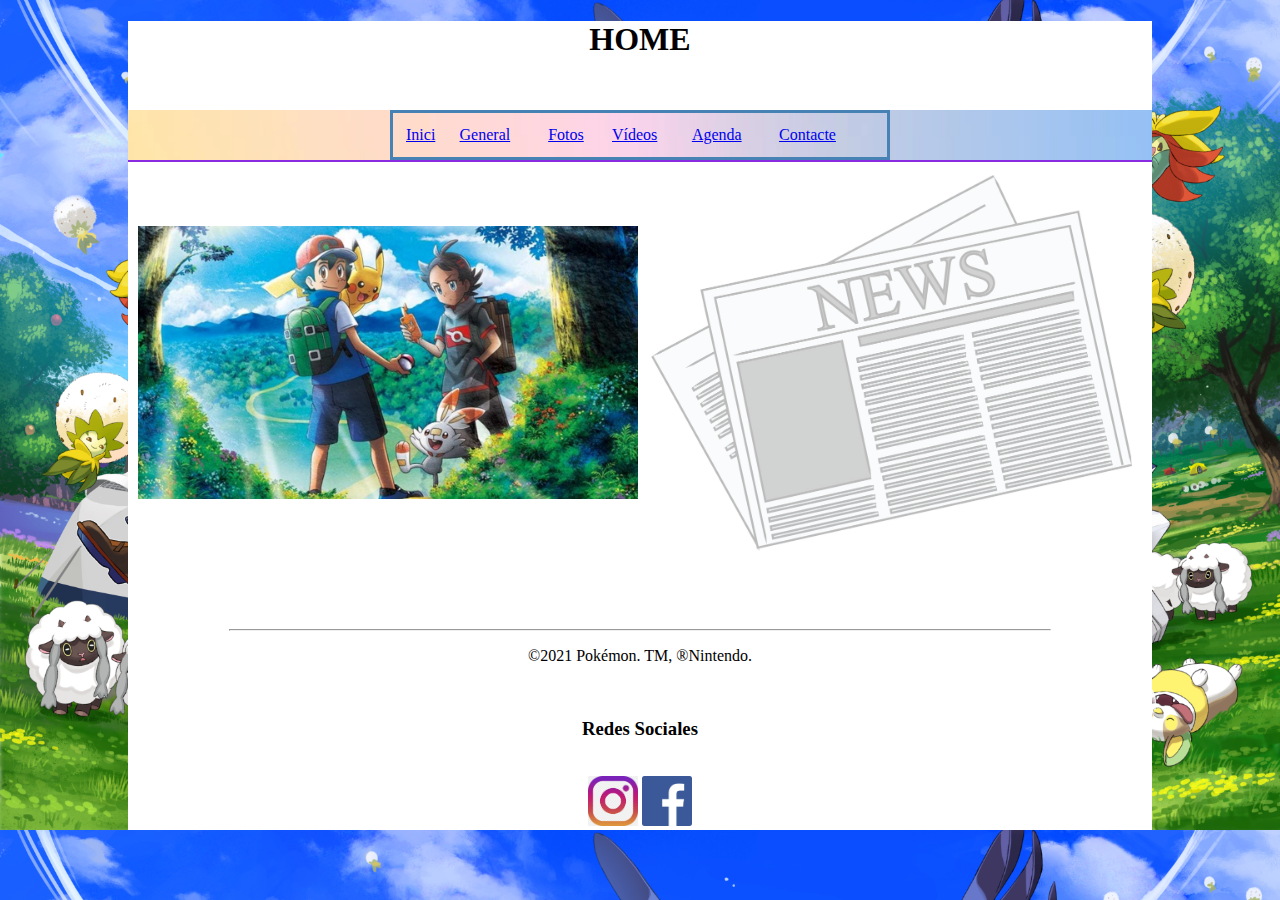
<file: index.html>
<!DOCTYPE html>
<html lang="es">
    <head>
        
        <meta charset="utf-8">
        <meta http-equiv="X-UA-Compatible" content="IE=edge">
        <meta name="description" content="Pagina web de fans de pokemon">
        <meta name="keywords" content="Pokemon,Series,Pokemon fans,Pikachu">
        <meta name="author" content="Iker Domènech">
        <title>Pokemon Fandom</title>
        <link rel="stylesheet" type="text/css" href="./css/common.css">
        <link rel="stylesheet" type="text/css" href="./css/index.css">
        <link rel="shortcut icon" href="./img/favic_pkm.png">
    </head>
    <body>
            <h1>HOME</h1>
     <header>

        <nav>
         <table>
            <tr>
            <td><a href="index.html">Inici</a></td>
            <td><a href="./web/general.html">General</a></td>
            <td><a href="./web/fotos.html">Fotos</a></td>
            <td><a href="./web/videos.html">Vídeos</a></td>
            <td><a href="./web/agenda.html">Agenda</a></td>
            <td><a href="./web/contacte.html">Contacte</a></td>
            </tr>
            </table>
          </nav>
        <br/>


     </header>
       
     <table>
         <tr>
             <td> <img src="img/Img_Pokemon_Index.jpg" alt="Imagen Pokemon Journeys" width="500"> </td>
            <td id="Noticias" width="500" align="center"><a href="https://pokecompany.com/" target="_blank"><img src="./img/news.jpg"></a> </td>
         </tr>
    </table>
    <br/>
    <br/>
    <br/>

     <footer>
        <hr width="1000">

        <p>©2021 Pokémon. TM, ®Nintendo.</p><br />
        <h3>Redes Sociales</h3><br/>
        <a href="https://www.instagram.com/PokemonESP/"><img src="./img/Instagram.png" width="50" alt="Instagram"></a>
        <a href="https://www.facebook.com/PokemonOficialES"><img src="./img/Facebook.png" width="50" alt="Facebook"></a>

     </footer>
    </body>
</html>
</file>
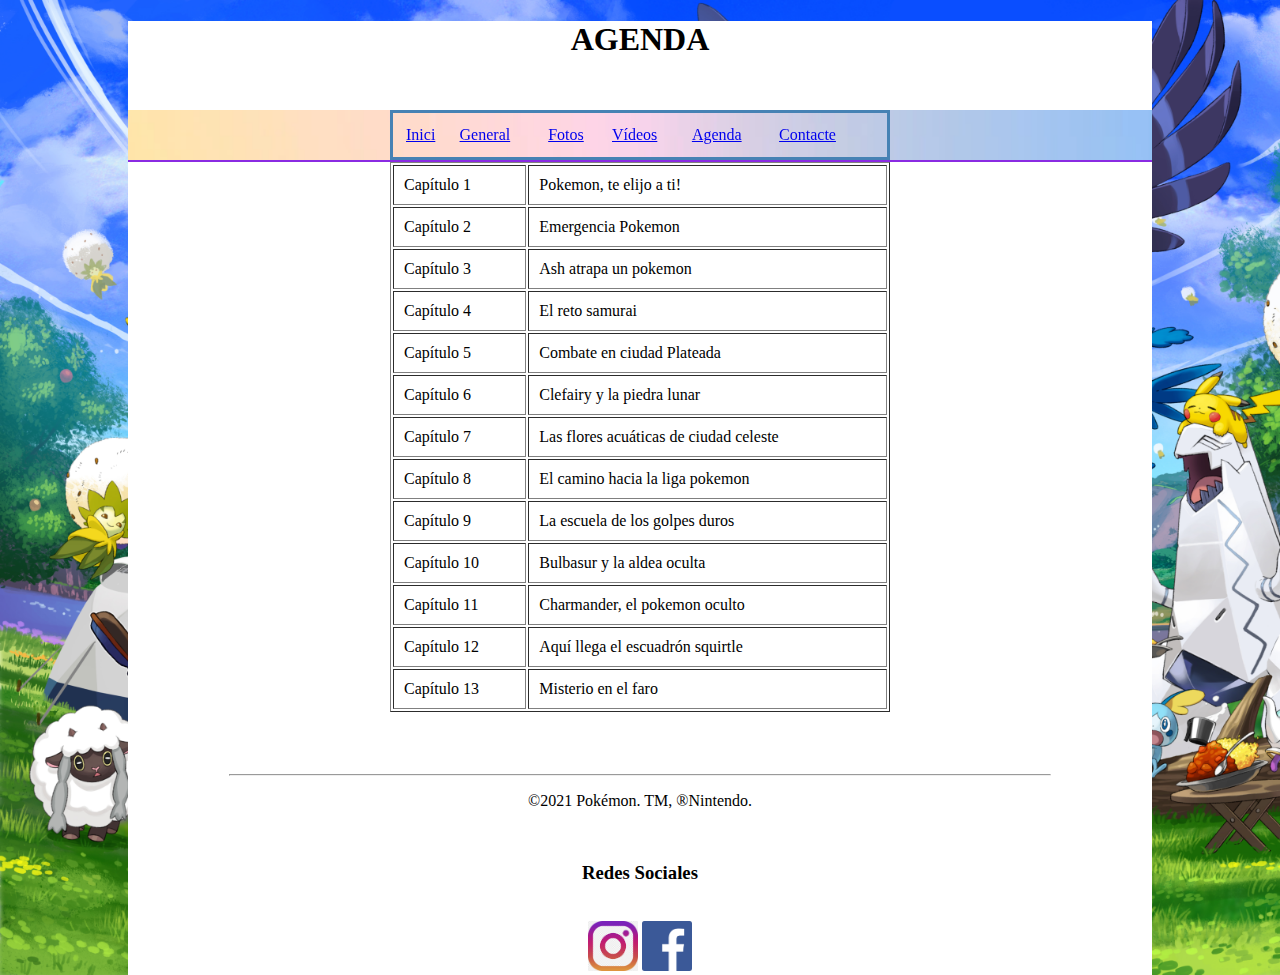
<file: web/agenda.html>
<!DOCTYPE html>
<html lang="es">
    <head>
        <meta charset="utf-8">
        <meta http-equiv="X-UA-Compatible" content="IE=edge">
        <title>Pokemon Fandom</title>
        <link rel="stylesheet" type="text/css" href="../css/common.css">
        <link rel="shortcut icon" href="../img/favic_pkm.png">

    </head>
    <body>
            <h1>AGENDA</h1>
     <header>

        <nav>
         <table width="500">
            <tr>
            <td><a href="../index.html">Inici</a></td>
            <td><a href="./general.html">General</a></td>
            <td><a href="./fotos.html">Fotos</a></td>
            <td><a href="./videos.html">Vídeos</a></td>
            <td><a href="./agenda.html">Agenda</a></td>
            <td><a href="./contacte.html">Contacte</a></td>
            </tr>
            </table>
          </nav>
        <br/>

     </header>
       
     <table width="500" cellpadding="10" border="1">
         
<tr>
    <td>Capítulo 1</td>
    <td>Pokemon, te elijo a ti!</td>

</tr>
<tr>
    <td>Capítulo 2</td>
    <td>Emergencia Pokemon</td>

</tr>
<tr>
    <td>Capítulo 3</td>
    <td>Ash atrapa un pokemon</td>

</tr>
<tr>
    <td>Capítulo 4</td>
    <td>El reto samurai</td>

</tr>
<tr>
    <td>Capítulo 5</td>
    <td>Combate en ciudad Plateada</td>

</tr>
<tr>
    <td>Capítulo 6</td>
    <td>Clefairy y la piedra lunar</td>

</tr>
<tr>
    <td>Capítulo 7</td>
    <td>Las flores acuáticas de ciudad celeste</td>

</tr>
<tr>
    <td>Capítulo 8</td>
    <td>El camino hacia la liga pokemon</td>

</tr>
<tr>
    <td>Capítulo 9</td>
    <td>La escuela de los golpes duros</td>

</tr>
<tr>
    <td>Capítulo 10</td>
    <td>Bulbasur y la aldea oculta</td>

</tr>
<tr>
    <td>Capítulo 11</td>
    <td>Charmander, el pokemon oculto</td>

</tr>
<tr>
    <td>Capítulo 12</td>
    <td>Aquí llega el escuadrón squirtle</td>

</tr>
<tr>
    <td>Capítulo 13</td>
    <td>Misterio en el faro</td>

</tr>

    </table>

    <br/>
    <br/>
    <br/>

     <footer>
        <hr width="1000">
        <p>©2021 Pokémon. TM, ®Nintendo.</p><br />
        <h3>Redes Sociales</h3><br/>
        <a href="https://www.instagram.com/PokemonESP/"><img src="../img/Instagram.png" width="50" alt="Instagram"></a>
        <a href="https://www.facebook.com/PokemonOficialES"><img src="../img/Facebook.png" width="50" alt="Facebook"></a>

     </footer>
    </body>
</html>
</file>
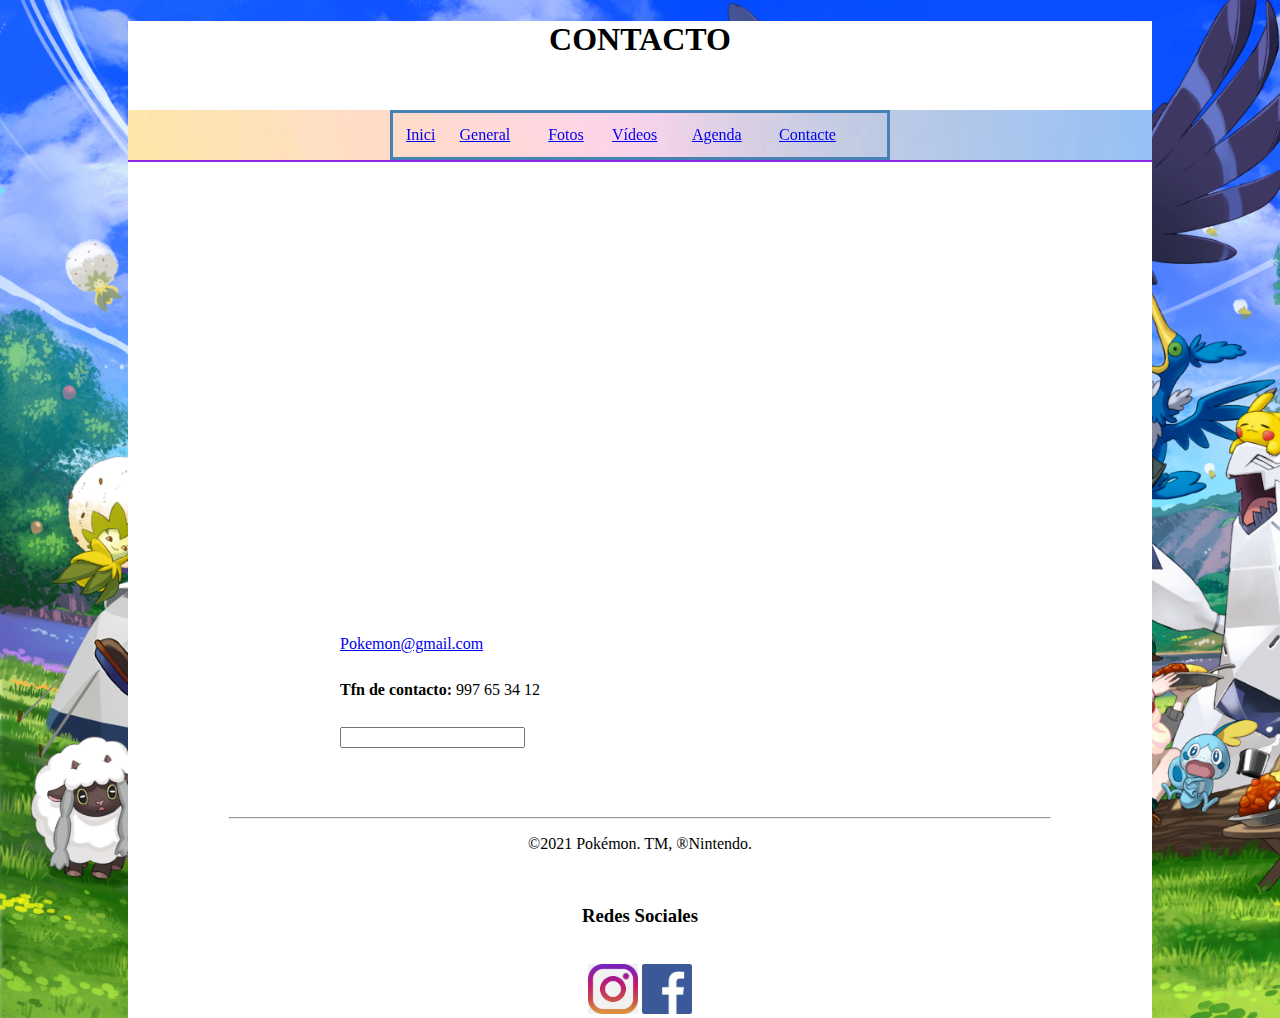
<file: web/contacte.html>
<!DOCTYPE html>
<html lang="es">
    <head>
        <meta charset="utf-8">
        <meta http-equiv="X-UA-Compatible" content="IE=edge">
        <title>Pokemon Fandom</title>
        <link rel="stylesheet" type="text/css" href="../css/common.css">
        <link rel="shortcut icon" href="../img/favic_pkm.png">

    </head>
    <body>
            <h1>CONTACTO</h1>
     <header>
        <nav>
         <table width="500">
            <tr>
            <td><a href="../index.html">Inici</a></td>
            <td><a href="./general.html">General</a></td>
            <td><a href="./fotos.html">Fotos</a></td>
            <td><a href="./videos.html">Vídeos</a></td>
            <td><a href="./agenda.html">Agenda</a></td>
            <td><a href="./contacte.html">Contacte</a></td>
            </tr>
            </table>
          </nav>
        <br/>
<br/>
<br/>

     </header>
       
     <table cellpadding="5">
         <tr><td>
            <iframe src="https://www.google.com/maps/embed?pb=!1m18!1m12!1m3!1d6322262.612776756!2d-7.464230426857564!3d39.309964856605696!2m3!1f0!2f0!3f0!3m2!1i1024!2i768!4f13.1!3m3!1m2!1s0xd5a532cd4c0de1b%3A0xdc57022a8eb617c7!2sTcg%20factory!5e0!3m2!1ses!2ses!4v1634505350188!5m2!1ses!2ses" width="600" height="450" style="border:0;" allowfullscreen="" loading="lazy"></iframe>
         </td></tr>

         <tr>
             <td align="left"><a href="mailto:pokemon@gmail.com">Pokemon@gmail.com</a></td>
         </tr>
         <tr>
            <td align="left"><p><b>Tfn de contacto:</b> 997 65 34 12</p></td>
        </tr>
        <tr>
            <td align="left"><input type="email" name="Correo"></td>
        </tr>
    </table>

    <br/>
    <br/>
    <br/>

     <footer>
        <hr width="1000">

        <p>©2021 Pokémon. TM, ®Nintendo.</p><br />
        <h3>Redes Sociales</h3><br/>
        <a href="https://www.instagram.com/PokemonESP/"><img src="../img/Instagram.png" width="50" alt="Instagram"></a>
        <a href="https://www.facebook.com/PokemonOficialES"><img src="../img/Facebook.png" width="50" alt="Facebook"></a>

     </footer>
    </body>
</html>
</file>
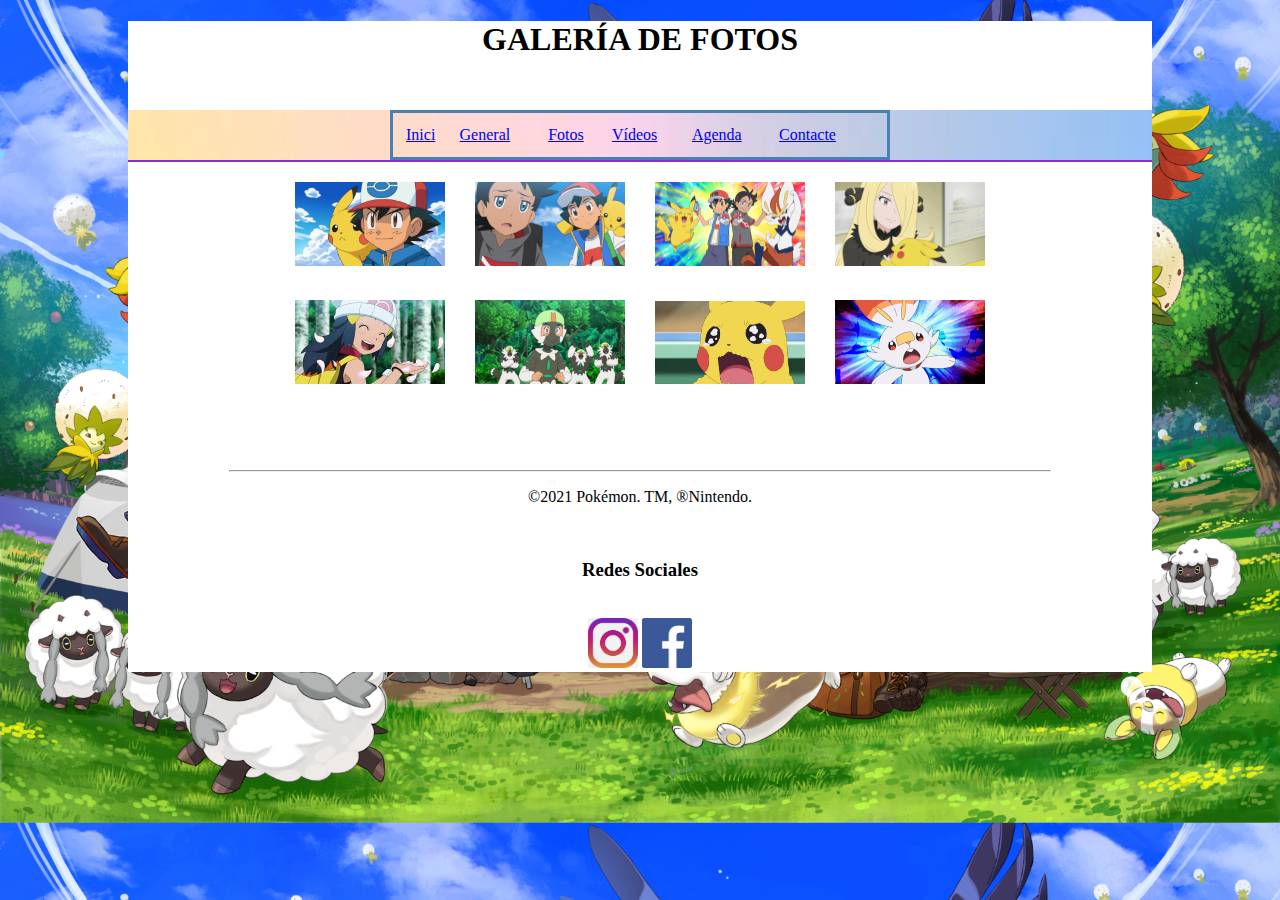
<file: web/fotos.html>
<!DOCTYPE html>
<html lang="es">
    <head>
        <meta charset="utf-8">
        <meta http-equiv="X-UA-Compatible" content="IE=edge">
        <title>Pokemon Fandom</title>
        <link rel="stylesheet" type="text/css" href="/css/common.css" />
        <link rel="shortcut icon" href="../img/favic_pkm.png">
    </head>
    <body>
            <h1>GALERÍA DE FOTOS</h1>
     <header>



        <nav>
         <table width="500">
            <tr>
            <td><a href="../index.html">Inici</a></td>
            <td><a href="./general.html">General</a></td>
            <td><a href="./fotos.html">Fotos</a></td>
            <td><a href="./videos.html">Vídeos</a></td>
            <td><a href="./agenda.html">Agenda</a></td>
            <td><a href="./contacte.html">Contacte</a></td>
            </tr>
            </table>
          </nav>
        <br/>


     </header>
       


     <table width="700" cellspacing="10" cellpadding="10">
         <tr>
             <td><img src="../img/AshPikachu_Galeria.webp" alt="Ash y Pikachu" width="150"></td>
             <td><img src="../img/AshGoh_Galeria.jpg" alt="Ash y Goh" width="150">  </td>
             <td><img src="../img/AshGohPk2_Galeria.webp" alt="Ash y Goh con sus compañeros" width="150"></td>
             <td><img src="../img/Cinthya_Galeria.webp" alt="Cinthya" width="150"></td>
         </tr>
         <tr>
            <td><img src="../img/Maya_Galeria.jpg" alt="Maya" width="150">  </td>
            <td><img src="../img/Passimian_Galeria.png" alt="Passimians con Ash disfrazado" width="150">  </td>
            <td><img src="../img/Pikachu_Galeria.jpg" alt="Pikachu llorando" width="150">  </td>
            <td><img src="../img/Scorbunny_Galeria.jpg" alt="Scorbunny asustado" width="150">  </td>
        </tr>


    </table>


    <br/>
    <br/>
    <br/>





     <footer>
        <hr width="1000">

        <p>©2021 Pokémon. TM, ®Nintendo.</p><br />
        <h3>Redes Sociales</h3><br/>
        <a href="https://www.instagram.com/PokemonESP/"><img src="../img/Instagram.png" width="50" alt="Instagram"></a>
        <a href="https://www.facebook.com/PokemonOficialES"><img src="../img/Facebook.png" width="50" alt="Facebook"></a>

     </footer>
    </body>
</html>
</file>
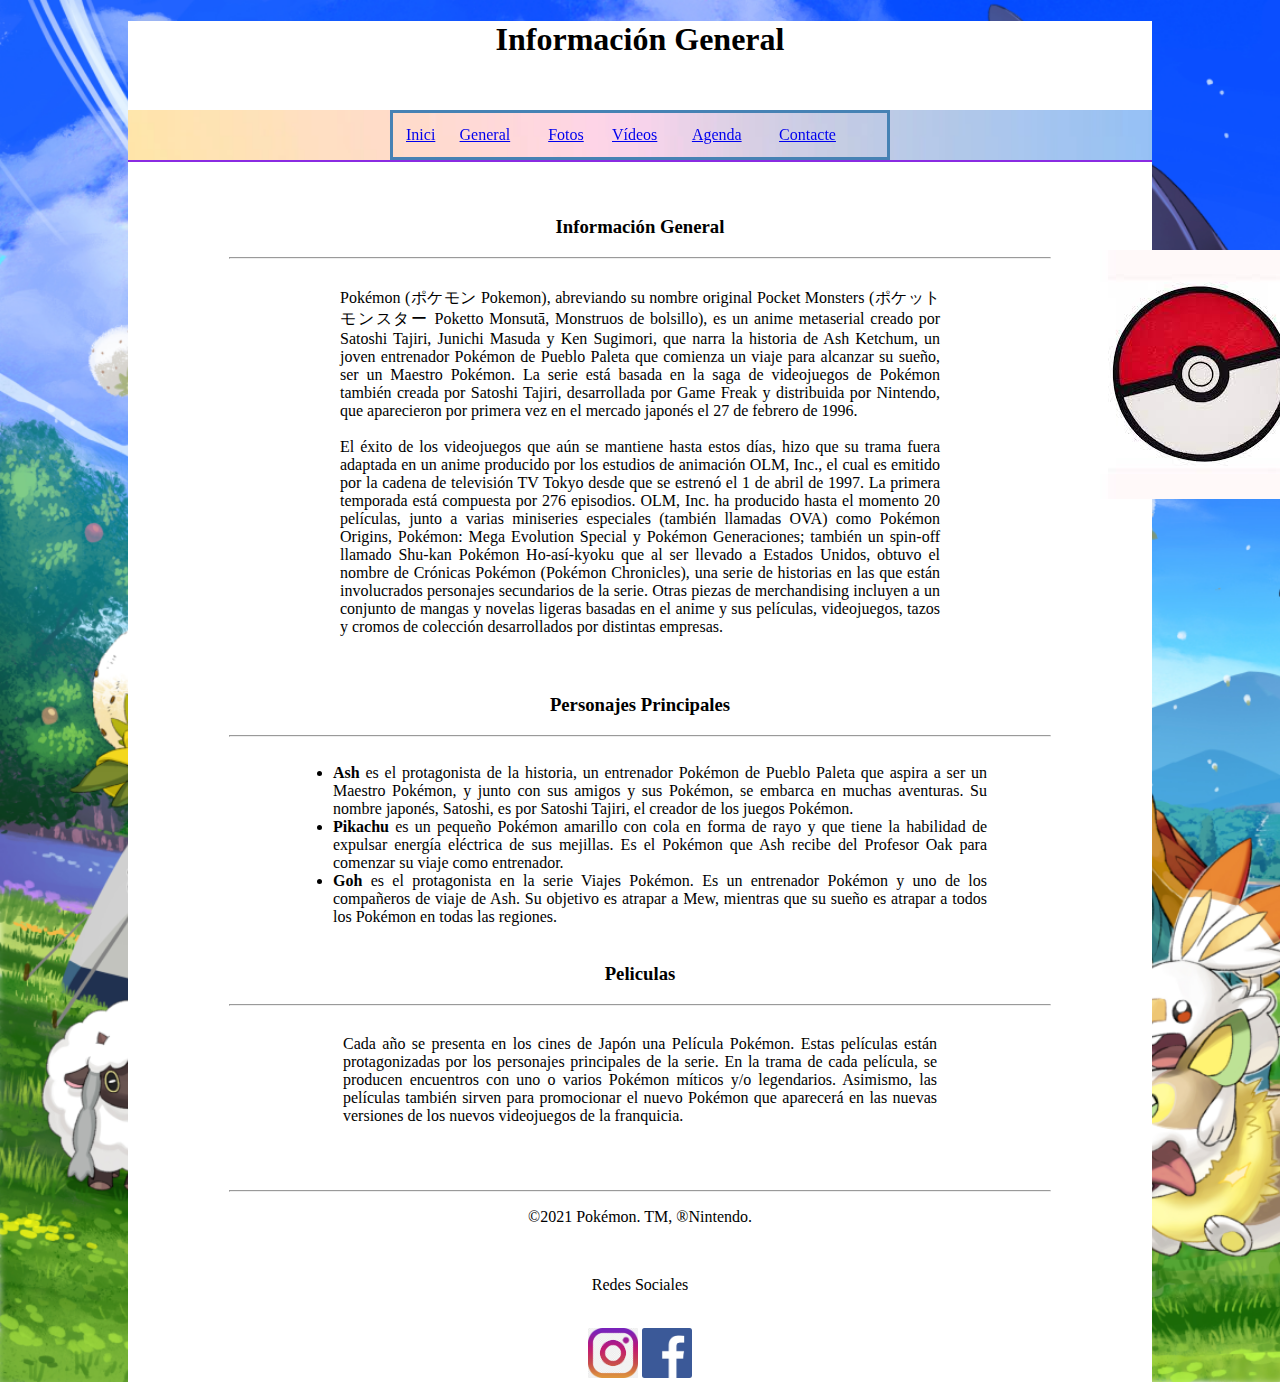
<file: web/general.html>
<!DOCTYPE html>
<html lang="es">
    <head>
        <meta charset="utf-8">
        <meta http-equiv="X-UA-Compatible" content="IE=edge">
        <title>Pokemon Fandom</title>
        <link rel="stylesheet" type="text/css" href="../css/common.css">
        <link rel="stylesheet" type="text/css" href="../css/general.css">
        <link rel="shortcut icon" href="../img/favic_pkm.png">

    </head>
    <body>
            <h1>Información General</h1>
     <header>   
        <nav>
         <table>
            <tr>
            <td><a href="../index.html">Inici</a></td>
            <td><a href="./general.html">General</a></td>
            <td><a href="./fotos.html">Fotos</a></td>
            <td><a href="./videos.html">Vídeos</a></td>
            <td><a href="./agenda.html">Agenda</a></td>
            <td><a href="./contacte.html">Contacte</a></td>
            </tr>
            </table>
          </nav>
        <br/>

        
     </header>
     <br/>
     <br/>


     <h3>Información General</h3>
     <hr width="500">
     <br/>
     <a id="pokeball"><img src="../img/pokeball.jpg" ></a>
<table>
   
     <tr><td width="600">
        Pokémon (ポケモン Pokemon), abreviando su nombre original Pocket Monsters (ポケットモンスター Poketto Monsutā,
         Monstruos de bolsillo), es un anime metaserial creado por Satoshi Tajiri, Junichi Masuda y Ken Sugimori, que narra
          la historia de Ash Ketchum, un joven entrenador Pokémon de Pueblo Paleta que comienza un viaje para alcanzar su sueño,
           ser un Maestro Pokémon. La serie está basada en la saga de videojuegos de Pokémon también creada por Satoshi Tajiri,
            desarrollada por Game Freak y distribuida por Nintendo, que aparecieron por primera vez en el mercado japonés el 27 de
             febrero de 1996.<br/><br/>

El éxito de los videojuegos que aún se mantiene hasta estos días, hizo que su trama fuera adaptada en un anime producido por los
estudios de animación OLM, Inc., el cual es emitido por la cadena de televisión TV Tokyo desde que se estrenó el 1 de abril de 1997.
La primera temporada está compuesta por 276 episodios. OLM, Inc. ha producido hasta el momento 20 películas, junto a varias miniseries
especiales (también llamadas OVA) como Pokémon Origins, Pokémon: Mega Evolution Special y Pokémon Generaciones; también un spin-off
llamado Shu-kan Pokémon Ho-así-kyoku que al ser llevado a Estados Unidos, obtuvo el nombre de Crónicas Pokémon (Pokémon Chronicles),
 una serie de historias en las que están involucrados personajes secundarios de la serie. Otras piezas de merchandising incluyen a 
 un conjunto de mangas y novelas ligeras basadas en el anime y sus películas, videojuegos, tazos y cromos de colección desarrollados
  por distintas empresas.
     </td></tr>

     
</table>


<br/>
<br/>

<h3>Personajes Principales</h3>
<hr width="500">
<table width="700">
    <tr><td>
   
<ul>
    <li><b>Ash</b>  es el protagonista de la historia, un entrenador Pokémon de Pueblo Paleta que aspira a ser un Maestro Pokémon,
         y junto con sus amigos y sus Pokémon, se embarca en muchas aventuras. Su nombre japonés, Satoshi, es por Satoshi Tajiri,
          el creador de los juegos Pokémon.</li>
    <li><b>Pikachu</b> es un pequeño Pokémon amarillo con cola en forma de rayo y que tiene la habilidad de expulsar energía eléctrica
         de sus mejillas. Es el Pokémon que Ash recibe del Profesor Oak para comenzar su viaje como entrenador.</li>
    <li><b>Goh</b> es el protagonista en la serie Viajes Pokémon. Es un entrenador Pokémon y uno de los compañeros de viaje de Ash.
         Su objetivo es atrapar a Mew, mientras que su sueño es atrapar a todos los Pokémon en todas las regiones.</li>
</ul>
</td></tr>
</table>

<h3>Peliculas</h3>
<hr width="500">
<br/>
<table width="600">
<tr><td>
    Cada año se presenta en los cines de Japón una Película Pokémon. Estas películas están protagonizadas por los personajes
     principales de la serie. En la trama de cada película, se producen encuentros con uno o varios Pokémon míticos y/o legendarios.
      Asimismo, las películas también sirven para promocionar el nuevo Pokémon que aparecerá en las nuevas versiones de los nuevos
       videojuegos de la franquicia. 

</td></tr>


</table>

<br/>
<br/>
<br/>



     <footer>
        <hr width="1000">

        <p>©2021 Pokémon. TM, ®Nintendo.</p><br />
        <p>Redes Sociales</p><br/>
        <a href="https://www.instagram.com/PokemonESP/"><img src="../img/Instagram.png" width="50" alt="Instagram"></a>
        <a href="https://www.facebook.com/PokemonOficialES"><img src="../img/Facebook.png" width="50" alt="Facebook"></a>


    </footer>
</body>
</html>
</file>
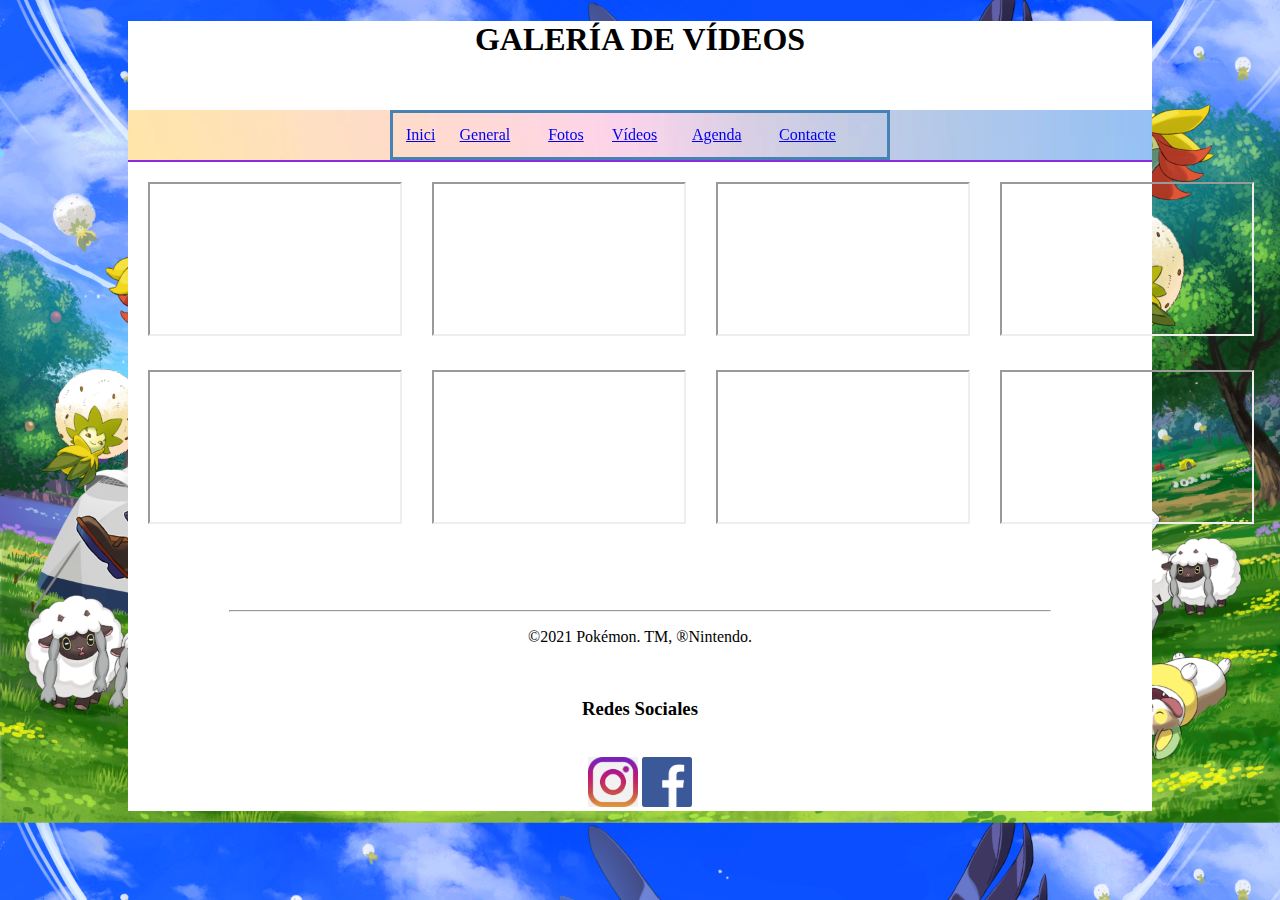
<file: web/videos.html>
<!DOCTYPE html>
<html lang="es">
    <head>
        <meta charset="utf-8">
        <meta http-equiv="X-UA-Compatible" content="IE=edge">
        <title>Pokemon Fandom</title>
        <link rel="stylesheet" type="text/css" href="../css/common.css">
        <link rel="shortcut icon" href="../img/favic_pkm.png">

    </head>
    <body>
            <h1>GALERÍA DE VÍDEOS</h1>
     <header>

        <nav>
         <table width="500">
            <tr>
            <td><a href="../index.html">Inici</a></td>
            <td><a href="./general.html">General</a></td>
            <td><a href="./fotos.html">Fotos</a></td>
            <td><a href="./videos.html">Vídeos</a></td>
            <td><a href="./agenda.html">Agenda</a></td>
            <td><a href="./contacte.html">Contacte</a></td>
            </tr>
            </table>
          </nav>
        <br/>


     </header>
         
        <table width="1000" cellspacing="10" cellpadding="10">
            <tr>
                <td><iframe width="250" src="https://www.youtube.com/embed/JhUqf_fhgeA" allow="accelerometer; autoplay; clipboard-write; encrypted-media; gyroscope; picture-in-picture" allowfullscreen></iframe></td>
                <td><iframe width="250" src="https://www.youtube.com/embed/W6lhndyBLgQ" allow="accelerometer; autoplay; clipboard-write; encrypted-media; gyroscope; picture-in-picture" allowfullscreen></iframe></td>
                <td><iframe width="250" src="https://www.youtube.com/embed/CDp6cysGU2o" allow="accelerometer; autoplay; clipboard-write; encrypted-media; gyroscope; picture-in-picture" allowfullscreen></iframe></td>
                <td><iframe width="250" src="https://www.youtube.com/embed/crmEPiPT7lI" allow="accelerometer; autoplay; clipboard-write; encrypted-media; gyroscope; picture-in-picture" allowfullscreen></iframe></td>
            </tr>
            <tr>
               <td><iframe width="250" src="https://www.youtube.com/embed/eUMymsQ_zxw" allow="accelerometer; autoplay; clipboard-write; encrypted-media; gyroscope; picture-in-picture" allowfullscreen></iframe></td>
               <td><iframe width="250" src="https://www.youtube.com/embed/WS6Yt1NEtBA" allow="accelerometer; autoplay; clipboard-write; encrypted-media; gyroscope; picture-in-picture" allowfullscreen></iframe></td>
               <td><iframe width="250" src="https://www.youtube.com/embed/YtULmC1ZVcI" allow="accelerometer; autoplay; clipboard-write; encrypted-media; gyroscope; picture-in-picture" allowfullscreen></iframe></td>
               <td><iframe width="250" src="https://www.youtube.com/embed/I4kqLIqKPvU" allow="accelerometer; autoplay; clipboard-write; encrypted-media; gyroscope; picture-in-picture" allowfullscreen></iframe></td>
           </tr>

    </table>

<br/>
<br/>
<br/>
     <footer>
<hr width="1000">
        <p>©2021 Pokémon. TM, ®Nintendo.</p><br />
        <h3>Redes Sociales</h3><br/>
        <a href="https://www.instagram.com/PokemonESP/"><img src="../img/Instagram.png" width="50" alt="Instagram"></a>
        <a href="https://www.facebook.com/PokemonOficialES"><img src="../img/Facebook.png" width="50" alt="Facebook"></a>

     </footer>
    </body>
</html>
</file>
<file: css/common.css>
html{
    background-image: url(../img/pkm_back.png);
    background-size: cover;
    margin: 0%;
}

body {
    margin-top: 0%;
    margin: auto;
    width: 80%;

    text-align: center;
    background-color: white;
}


header{
    z-index: 1;
    position: sticky;
    top: 0px;
    height: 50px;

    border-bottom: blueviolet solid 2px;
    background-image: url(../img/fondo-degradado.webp);
    background-size: cover;
}
nav>table:nth-of-type(1){
    position: sticky;
    top: 0px;
    left: 0;
    right: 0;
    margin: 5% auto;
    padding: 10px;
    width: 500px;
    border: steelblue solid 3px;
}

table{

    margin: auto;
    text-align: justify;
}

hr{
    width: 80%;
}
</file>
<file: css/index.css>
#Noticias img{
    opacity: 0.3;
    width: 100%;
}
</file>
<file: css/general.css>
#pokeball img{
    position: absolute;
    top: 250px;
    left: 1100px;
}
</file>
